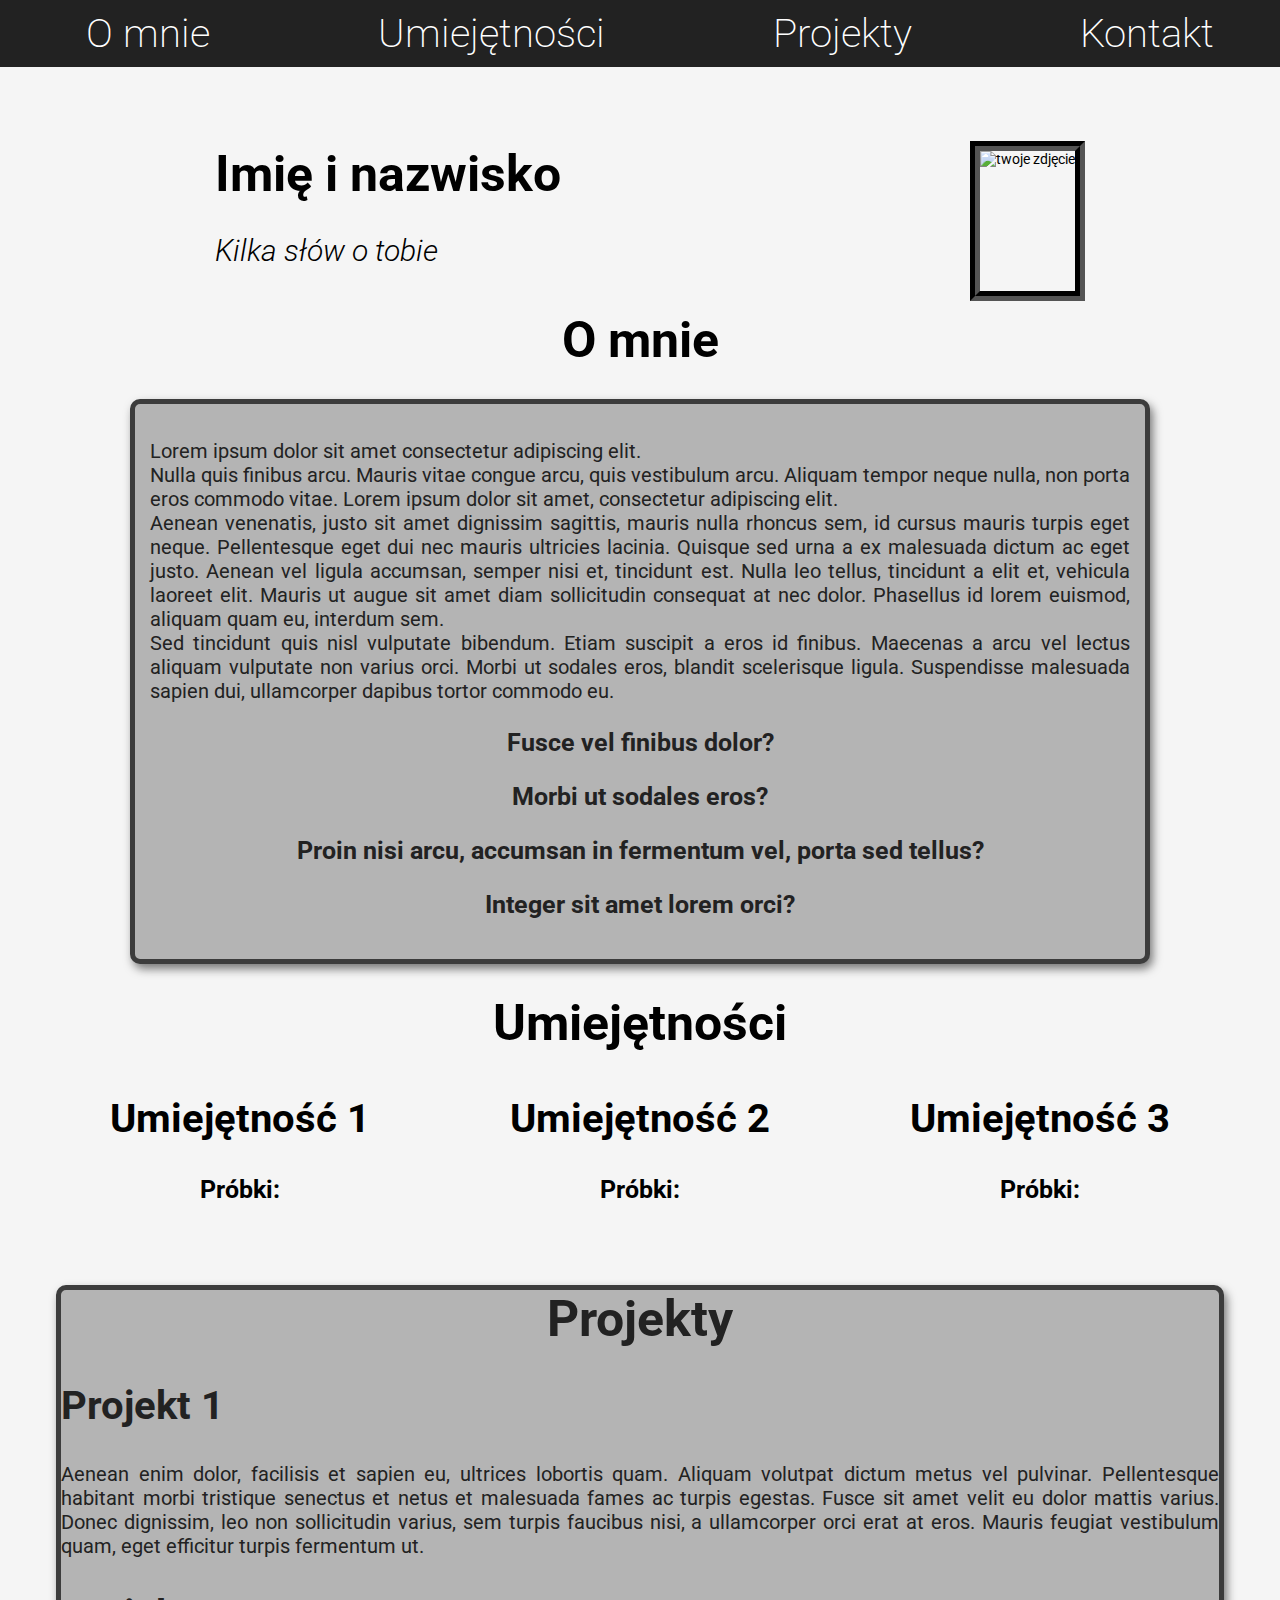
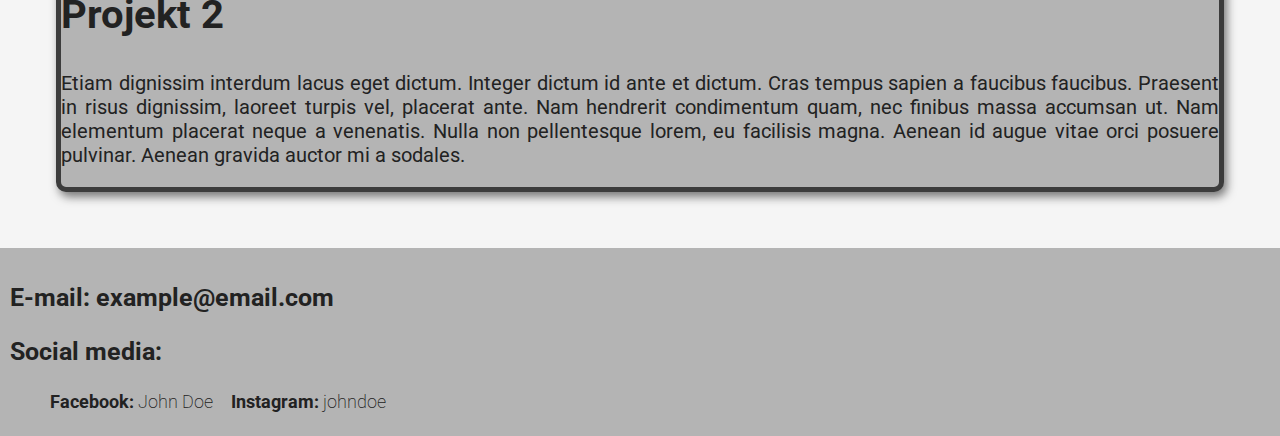
<file: portfolio/portfolio.html>
<!DOCTYPE html>
<html lang="en">
<head>
    <meta charset="UTF-8">
    <meta name="viewport" content="width=device-width, initial-scale=1.0">
    <title>Portfolio</title>
    <link rel="stylesheet" href="portfolio.css">
    <link rel="stylesheet" href="pmedia.css">
    <link rel="preconnect" href="https://fonts.googleapis.com">
    <link rel="preconnect" href="https://fonts.gstatic.com" crossorigin>
    <link href="https://fonts.googleapis.com/css2?family=Roboto&display=swap" rel="stylesheet">
</head>
<body>
    <nav>
        <a class="na" href="#informacje">O mnie</a>
        <a class="na" href="#skills">Umiejętności</a>
        <a class="na" href="#projekty">Projekty</a>
        <a class="na" href="#kontakt">Kontakt</a>
    </nav>
    <br>
    <br>
    <br>
    <br>
    <header class="h-container">
        <div><h1>Imię i nazwisko</h1> <h3 class="subtitle">Kilka słów o tobie</h3></div>
        <img alt="twoje zdjęcie">
    </header>
<h1 class="kim">O mnie</h1>
<div>     
    <section id="informacje"> 
        <p>Lorem ipsum dolor sit amet consectetur adipiscing elit.<br> Nulla quis finibus arcu. Mauris vitae congue arcu, quis vestibulum arcu. Aliquam tempor neque nulla, non porta eros commodo vitae. Lorem ipsum dolor sit amet, consectetur adipiscing elit.<br> Aenean venenatis, justo sit amet dignissim sagittis, mauris nulla rhoncus sem, id cursus mauris turpis eget neque. Pellentesque eget dui nec mauris ultricies lacinia. Quisque sed urna a ex malesuada dictum ac eget justo. Aenean vel ligula accumsan, semper nisi et, tincidunt est. Nulla leo tellus, tincidunt a elit et, vehicula laoreet elit. Mauris ut augue sit amet diam sollicitudin consequat at nec dolor. Phasellus id lorem euismod, aliquam quam eu, interdum sem. <br> Sed tincidunt quis nisl vulputate bibendum. Etiam suscipit a eros id finibus. Maecenas a arcu vel lectus aliquam vulputate non varius orci. Morbi ut sodales eros, blandit scelerisque ligula. Suspendisse malesuada sapien dui, ullamcorper dapibus tortor commodo eu.
            <br>
            <div class="center">
            <h3>Fusce vel finibus dolor?</h3>
            <h3>Morbi ut sodales eros?</h3>
             <h3>Proin nisi arcu, accumsan in fermentum vel, porta sed tellus?</h3>
            <h3>Integer sit amet lorem orci?</h3>
            </p>
        </div>
    </section>
</div>    
    <h1>Umiejętności<h1></h1>
    <div id="skills">
        <div class="skill"><h2>Umiejętność 1</h2>
        <h3>Próbki:</h3> 
            </div>
        <div class="skill"><h2>Umiejętność 2</h2>
            <h3>Próbki:</h3>  
        </div>
        <div class="skill"><h2>Umiejętność 3</h2>
            <h3>Próbki:</h3> 
        </div>
    </div>
    <section id="projekty">
        <h1>Projekty</h1>
        <div><h2>Projekt 1</h2><p>Aenean enim dolor, facilisis et sapien eu, ultrices lobortis quam. Aliquam volutpat dictum metus vel pulvinar. Pellentesque habitant morbi tristique senectus et netus et malesuada fames ac turpis egestas. Fusce sit amet velit eu dolor mattis varius. Donec dignissim, leo non sollicitudin varius, sem turpis faucibus nisi, a ullamcorper orci erat at eros. Mauris feugiat vestibulum quam, eget efficitur turpis fermentum ut.</p></div>
        <div><h2>Projekt 2</h2><p>Etiam dignissim interdum lacus eget dictum. Integer dictum id ante et dictum. Cras tempus sapien a faucibus faucibus. Praesent in risus dignissim, laoreet turpis vel, placerat ante. Nam hendrerit condimentum quam, nec finibus massa accumsan ut. Nam elementum placerat neque a venenatis. Nulla non pellentesque lorem, eu facilisis magna. Aenean id augue vitae orci posuere pulvinar. Aenean gravida auctor mi a sodales.</p></div>
    </section>
    <footer id="kontakt">
       <h3>E-mail: example@email.com</h3>
        <h3>Social media:</h3>
            <ul>
                <li>Facebook: <a target="_blank"> John Doe</a></li>
                <li >Instagram: <a target="_blank">johndoe</a></li>
            </ul>
        </div>
    </footer>
</body>
</html>
</file>
<file: portfolio/portfolio.css>
body {
    margin: 0;
    font-family:'Roboto', sans-serif;
    color: black;
    font-size: 14px;
    background-color: whitesmoke;
    }
 /*Header*/
.h-container {
    display: flex;
    padding: 10px;
    width: 100%;
    margin: 0;
    justify-content: space-around;
    align-items: center;
}
nav {
    text-align: center;
    font-size: 37px;
    padding: 10px;
    display: flex;
    gap: 15px;
    justify-content: space-around;
    color: white;
    position: fixed;
    top: 0;
    background-color: #222;
    width: 100%;
    }
.subtitle {
    font-style: italic;
    font-weight: 300;
    font-size: 30px;
}
img {
    height: 10em;
    width: auto;
    border: 10px groove black;
}
/* Sections */
section {
    margin: 20px;
    border: solid rgb(60,60,60) 5px;
    border-radius: 10px;
    color: #222;
    box-shadow: 3px 5px 10px rgb(120,120,120);
    background-color: rgb(180,180,180);
    }
#informacje {
    width: 1200px;
    height: auto;
    margin: auto;
    margin-bottom: 30px;
    margin-top: 30px;
    padding: 15px;
    transition: 700ms linear;
}

#skills {
    display: flex;
    flex-direction: row;
    gap: 30px;
    align-items:first baseline;
    justify-content: space-evenly;
    width: 1500px;
    margin: auto;
    margin-bottom: 40px;
    margin-top: 10px;
    text-align: center;
    
}
#projekty {
    margin-bottom: 6em;
    margin: 4em;
}
/* Footer */
footer {
    background-color: rgb(180,180,180);
    padding: 10px;
    margin: 0;
    color: #222;
    }
li {
    font-size: 18px;
    display: inline;
    margin-right: 15px;
    font-weight: 700;
    }
/* Text */
h1 {
    text-align: center;
    font-size: 50px;
    margin: auto;
}
h2 {
    font-size: 40px;
    }
h3 {
    font-size: 25px;
    }
p {
    font-size: 20px;
    text-align: justify;
}
.center {
    text-align: center;
}
/* Anchor */
a {
    text-decoration: none;
    font-weight: 200;
    color: #222;
}
a:hover {
    color: rgb(0,204, 68);
}
a:active {
    color: rgb(120,120,120)
}
.na {
    color:white;
}
</file>
<file: portfolio/pmedia.css>
@media screen and (max-width: 480px) {
 /*Header*/
    .h-container {
        display: flex;
        padding: 10px;
        width: 100%;
        margin: 0;
        justify-content: space-around;
        flex-direction: column;
        align-items: center;
        margin-bottom: 30px;
    }
    nav {
        text-align: center;
        font-size: 2.5rem;
        padding: 10px;
        display: flex;
        flex-direction: column;
        gap: 15px;
        justify-content: space-around;
        margin-bottom: 20px;
        color: white;
        position:relative;
        }
    /* Sections */
    section {
        margin: 20px;
        border: solid rgb(60,60,60) 5px;
        border-radius: 10px;
        color: #222;
        box-shadow: 3px 5px 10px rgb(120,120,120);
        }
    #informacje {
        background-color: rgb(180,180,180);
        width: 25em;
        height: auto;
        margin: auto;
        margin-bottom: 30px;
        margin-top: 30px;
        padding: 15px;
        transition: 700ms linear;
    }
    .scale:hover {
        transform: scale(1.05);
        margin: 20px auto;
    }
    #skills {
        display: flex;
        flex-direction: column;
        gap: 30px;
        align-items: center;
        justify-content: space-evenly;
        width: 30em;
        margin: auto;
        margin-bottom: 40px;
        margin-top: 10px;
        text-align: center;
        
    }
}
@media screen and (min-width: 500px) {
 .h-container{ 
    flex-direction: column;
 }   
 #informacje {
    width: 30em;
 }
 #skills {
    width: 30em;
    align-items: center;
    flex-direction: column;
 }
 nav {
    position: relative;
 }
}
@media screen and (min-width: 770px) {
    .h-container {
        flex-direction: row;
    }
    #informacje {
        width: 45em
    }    
    #skills {
        flex-direction: column;
    }
    nav {
        position: relative;
     }
}
@media screen and (min-width: 1000px) {
    #informacje {
        width: 60em;
    }
    #skills {
        flex-direction: row;
    }
}
@media screen and (min-width: 1200px) {
    nav {
        font-size: 2.5rem;
    }
    #informacje {
        width: 70em
    }
    #skills {
        width: 100%;
        align-items: first baseline;
    }
}
@media screen and (min-width: 1500px ) {
    nav {
        font-size: 2.7rem;
    }
    #informacje {
        width: 70%;
    }
}
</file>
